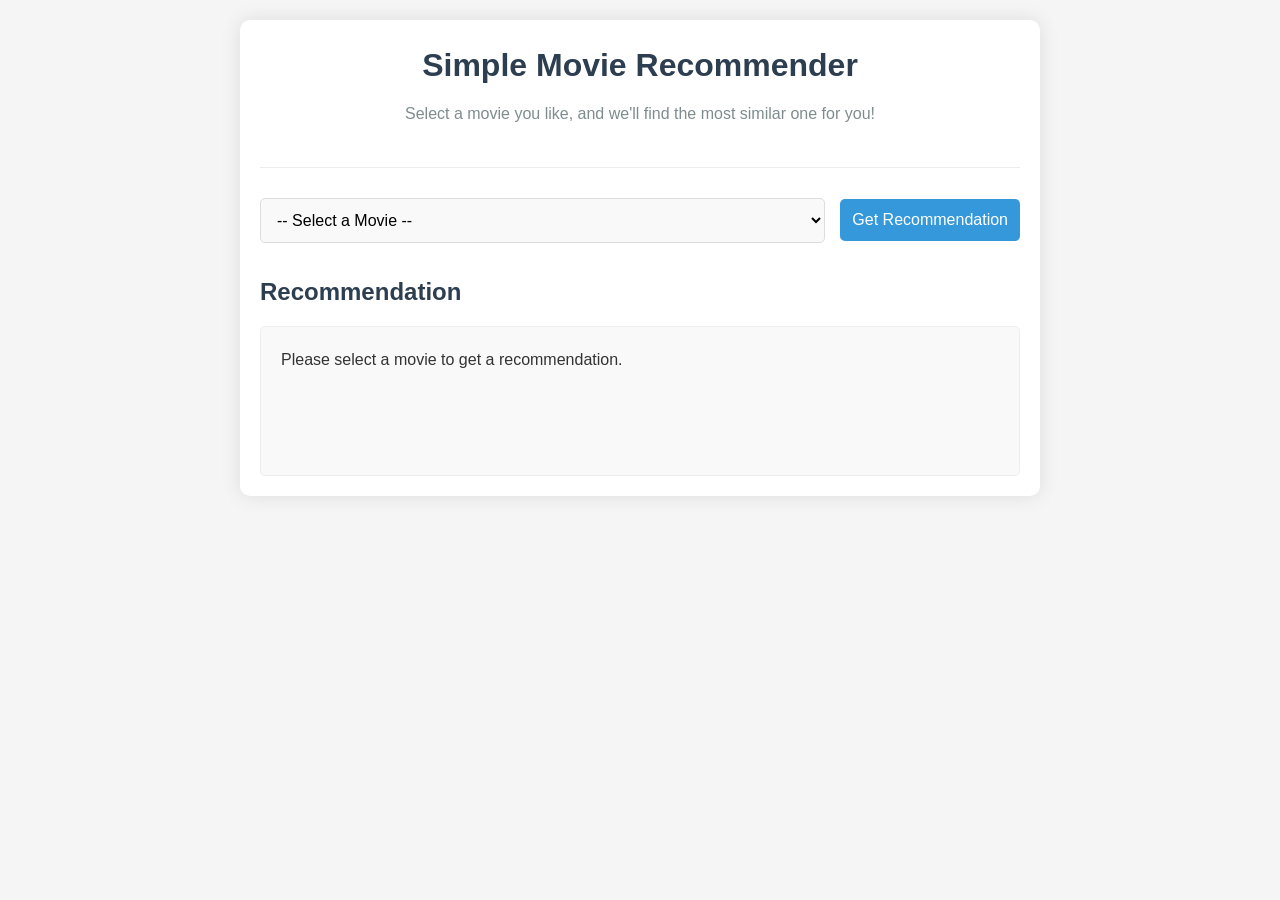
<file: WEEK1/index.html>
<!DOCTYPE html>
<html lang="en">
<head>
    <meta charset="UTF-8">
    <meta name="viewport" content="width=device-width, initial-scale=1.0">
    <title>Simple Movie Recommender</title>
    <link rel="stylesheet" href="style.css">
</head>
<body>
    <div class="container">
        <header>
            <h1>Simple Movie Recommender</h1>
            <p class="instructions">Select a movie you like, and we'll find the most similar one for you!</p>
        </header>
        
        <main>
            <div class="selection-area">
                <select id="movie-select">
                    <option value="">-- Select a Movie --</option>
                </select>
                <button id="recommend-btn">Get Recommendation</button>
            </div>
            
            <div class="results-area">
                <h2>Recommendation</h2>
                <div id="result-box" class="result-box">
                    <p id="result">Please select a movie to get a recommendation.</p>
                </div>
            </div>
        </main>
    </div>

    <script src="data.js"></script>
    <script src="script.js"></script>
</body>
</html>
</file>
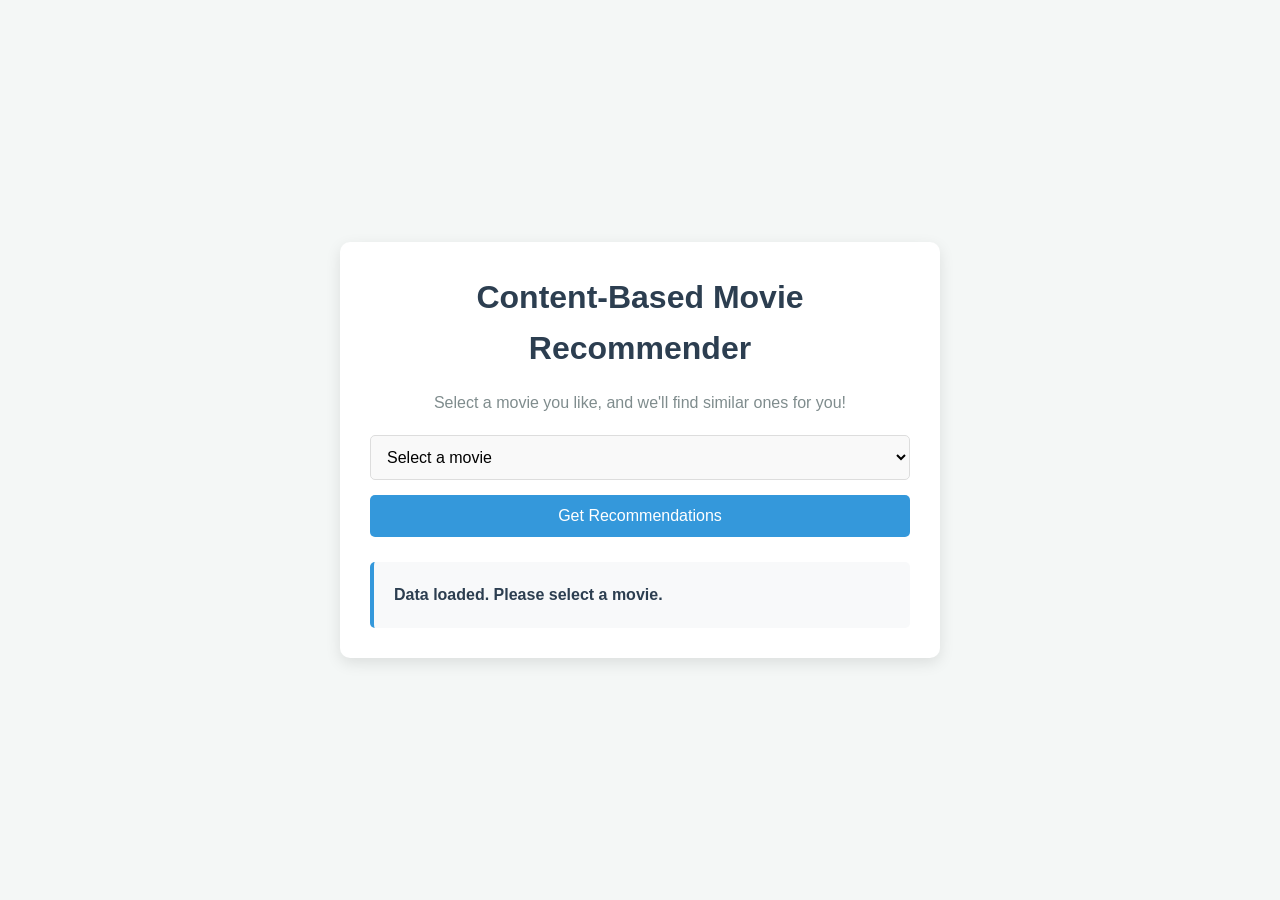
<file: week2/index.html>
<!DOCTYPE html>
<html lang="en">
<head>
    <meta charset="UTF-8">
    <meta name="viewport" content="width=device-width, initial-scale=1.0">
    <title>Content-Based Movie Recommender</title>
    <link rel="stylesheet" href="style.css">
</head>
<body>
    <div class="container">
        <h1>Content-Based Movie Recommender</h1>
        <p>Select a movie you like, and we'll find similar ones for you!</p>
        
        <div class="controls">
            <select id="movie-select">
                <option value="" disabled selected>Select a movie</option>
            </select>
            <button id="recommend-btn" onclick="getRecommendations()">Get Recommendations</button>
        </div>
        
        <div id="result-box">
            <p id="result">Please wait, loading data...</p>
        </div>
    </div>

    <script src="data.js"></script>
    <script src="script.js"></script>
</body>
</html>
</file>
<file: WEEK1/style.css>
* {
    box-sizing: border-box;
    margin: 0;
    padding: 0;
    font-family: 'Segoe UI', Tahoma, Geneva, Verdana, sans-serif;
}

body {
    background-color: #f5f5f5;
    color: #333;
    line-height: 1.6;
    padding: 20px;
}

.container {
    max-width: 800px;
    margin: 0 auto;
    background-color: white;
    border-radius: 10px;
    box-shadow: 0 0 20px rgba(0, 0, 0, 0.1);
    padding: 20px;
}

header {
    text-align: center;
    margin-bottom: 30px;
    padding-bottom: 20px;
    border-bottom: 1px solid #eee;
}

h1 {
    font-size: 2rem;
    margin-bottom: 10px;
    color: #2c3e50;
}

.instructions {
    color: #7f8c8d;
    margin-bottom: 20px;
}

.selection-area {
    display: flex;
    flex-direction: column;
    gap: 15px;
    margin-bottom: 30px;
}

select, button {
    padding: 12px;
    border-radius: 5px;
    border: 1px solid #ddd;
    font-size: 1rem;
}

select {
    background-color: #f9f9f9;
}

button {
    background-color: #3498db;
    color: white;
    border: none;
    cursor: pointer;
    transition: background-color 0.3s;
}

button:hover {
    background-color: #2980b9;
}

.results-area h2 {
    margin-bottom: 15px;
    color: #2c3e50;
}

.result-box {
    background-color: #f9f9f9;
    border-radius: 5px;
    padding: 20px;
    min-height: 150px;
    border: 1px solid #eee;
}

.movie-pair {
    display: flex;
    flex-direction: column;
    gap: 20px;
}

.movie-card {
    background-color: white;
    border-radius: 8px;
    padding: 15px;
    box-shadow: 0 2px 10px rgba(0, 0, 0, 0.05);
    border-left: 4px solid #3498db;
}

.original-movie {
    border-left-color: #2ecc71;
}

.recommended-movie {
    border-left-color: #e74c3c;
}

.movie-title {
    font-size: 1.2rem;
    font-weight: bold;
    margin-bottom: 10px;
    color: #2c3e50;
}

.movie-genres {
    display: flex;
    flex-wrap: wrap;
    gap: 5px;
}

.genre-tag {
    background-color: #ecf0f1;
    color: #7f8c8d;
    padding: 4px 8px;
    border-radius: 20px;
    font-size: 0.8rem;
}

.connection {
    text-align: center;
    font-weight: bold;
    color: #3498db;
    margin: 10px 0;
}

.similarity {
    margin-top: 10px;
    font-style: italic;
    color: #7f8c8d;
    text-align: center;
}

@media (min-width: 768px) {
    .selection-area {
        flex-direction: row;
        align-items: center;
    }
    
    select {
        flex: 1;
    }
    
    button {
        width: auto;
    }
    
    .movie-pair {
        flex-direction: row;
        justify-content: space-between;
    }
    
    .movie-card {
        width: 48%;
    }
}
</file>
<file: week2/style.css>
* {
    margin: 0;
    padding: 0;
    box-sizing: border-box;
}

body {
    font-family: 'Helvetica', 'Arial', sans-serif;
    background-color: #f4f7f6;
    color: #333;
    line-height: 1.6;
    padding: 20px;
    display: flex;
    justify-content: center;
    align-items: center;
    min-height: 100vh;
}

.container {
    background-color: white;
    border-radius: 10px;
    box-shadow: 0 5px 15px rgba(0, 0, 0, 0.1);
    padding: 30px;
    width: 90%;
    max-width: 600px;
}

h1 {
    text-align: center;
    margin-bottom: 15px;
    color: #2c3e50;
}

p {
    text-align: center;
    margin-bottom: 20px;
    color: #7f8c8d;
}

.controls {
    display: flex;
    flex-direction: column;
    gap: 15px;
    margin-bottom: 25px;
}

#movie-select {
    padding: 12px;
    border: 1px solid #ddd;
    border-radius: 5px;
    font-size: 16px;
    background-color: #f9f9f9;
    transition: border-color 0.3s;
}

#movie-select:focus {
    border-color: #3498db;
    outline: none;
}

#recommend-btn {
    padding: 12px 20px;
    background-color: #3498db;
    color: white;
    border: none;
    border-radius: 5px;
    font-size: 16px;
    cursor: pointer;
    transition: background-color 0.3s;
}

#recommend-btn:hover {
    background-color: #2980b9;
}

#result-box {
    background-color: #f8f9fa;
    padding: 20px;
    border-radius: 5px;
    border-left: 4px solid #3498db;
}

#result {
    font-weight: bold;
    color: #2c3e50;
    text-align: left;
    margin: 0;
}

.loading {
    color: #7f8c8d;
    font-style: italic;
}

.error {
    color: #e74c3c;
}

.success {
    color: #27ae60;
}
</file>
